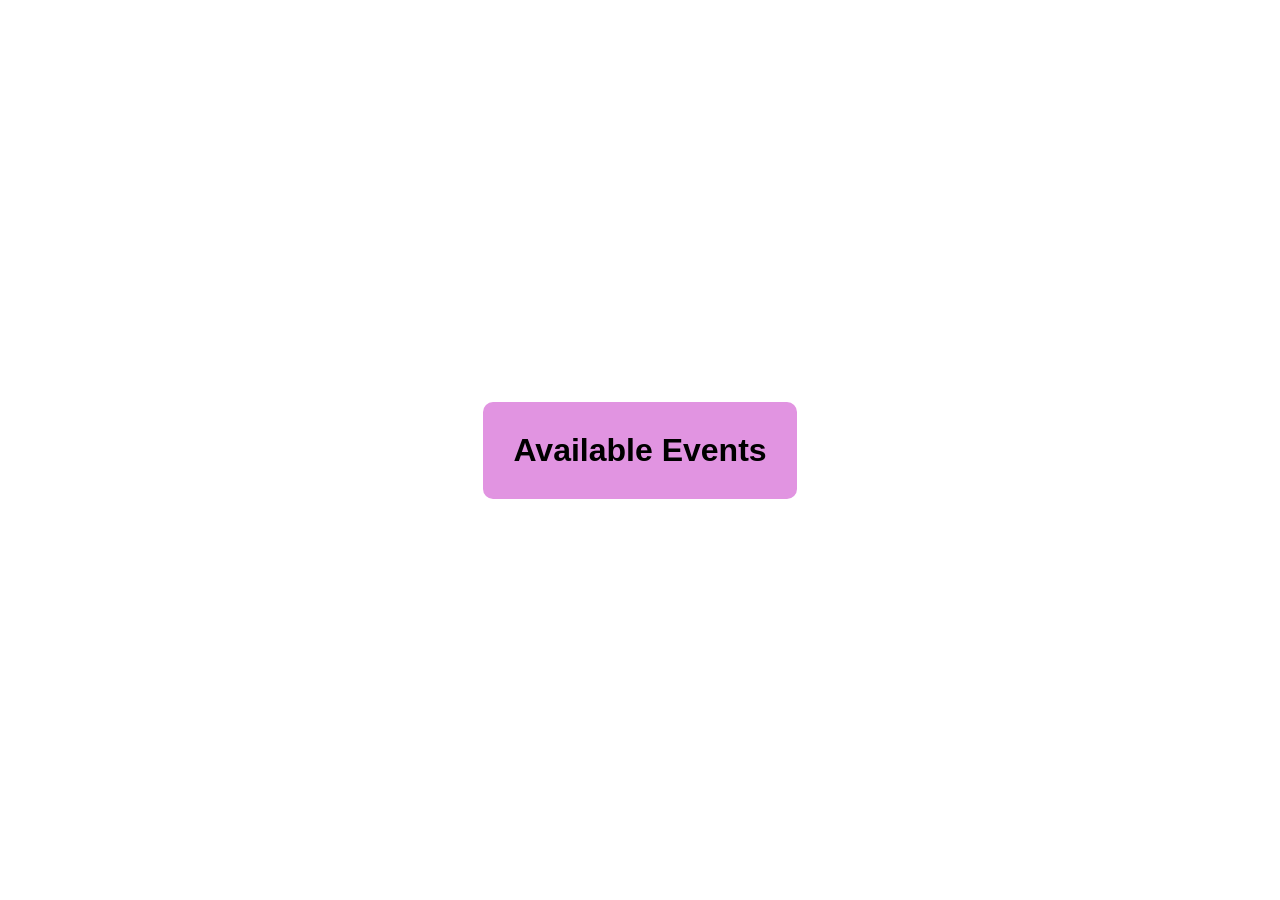
<file: live-event-feed/index.html>
<!doctype html>
<html lang="en">
  <head>
    <meta charset="UTF-8" />
    <meta name="viewport" content="width=device-width, initial-scale=1.0" />
    <title>Live Event Feed</title>
    <link rel="stylesheet" href="style.css">
  </head>
  <body>
    <main>
      <h1 class="page-title">Available Events</h1>
      <div id="event-feed-container" class="feed-grid"></div>
    </main>

    <script src="./app.js"></script>
  </body>
</html>
</file>
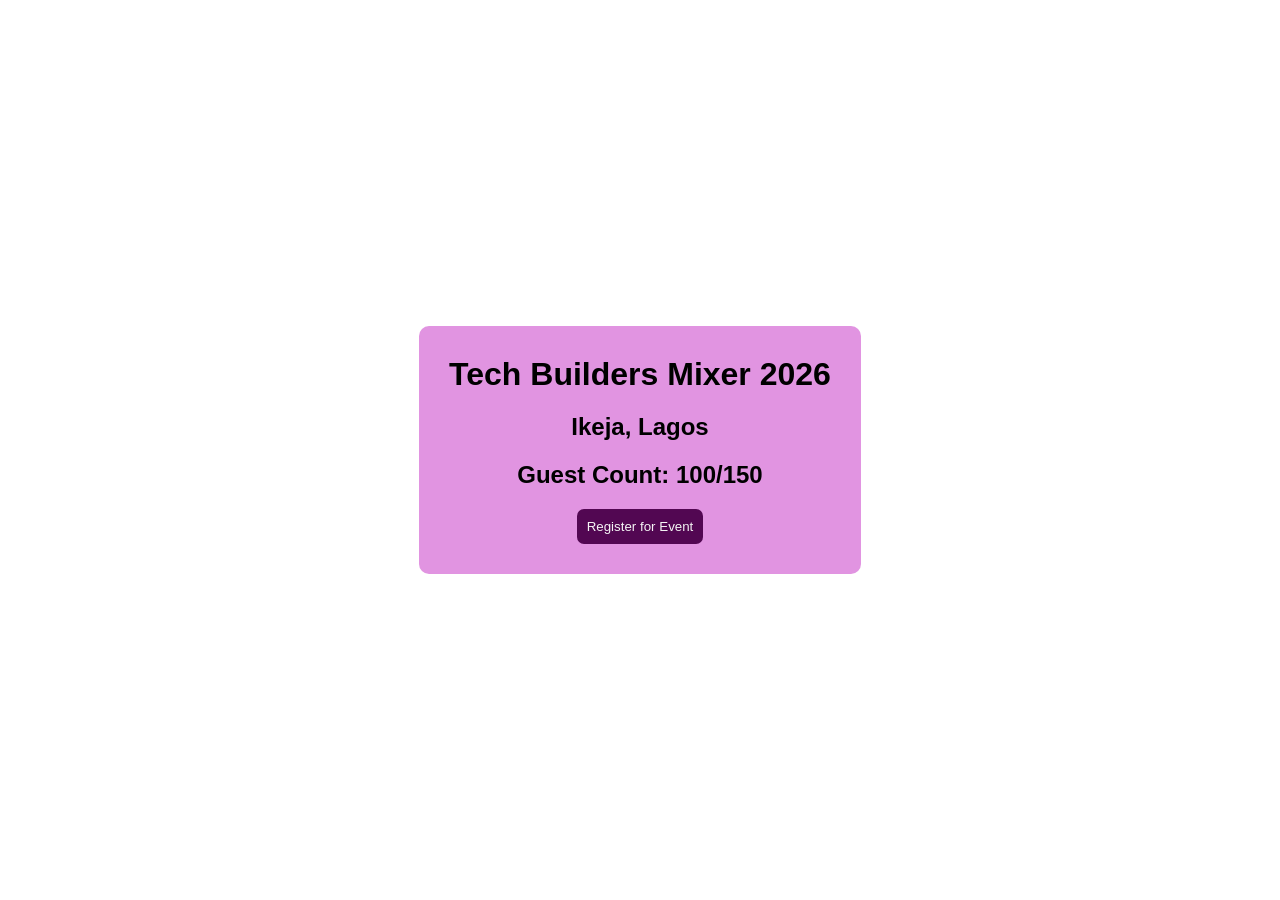
<file: rsvp-counter-app-ui/index.html>
<!doctype html>
<html lang="en">
  <head>
    <meta charset="UTF-8" />
    <meta name="viewport" content="width=device-width, initial-scale=1.0" />
    <title>RSVP COUNTER APP</title>
    <link rel="stylesheet" href="style.css">
  </head>
  <body>
    <main>
      <div class="title">
        <h1 id="event_title"></h1>
      </div>

      <div class="location">
        <h2 id="event_location"></h2>
      </div>

      <div class="count">
        <h2 id="guest_count">Guest Count: 89/150</h2>
      </div>

      <div class="btn">
        <button>Register for Event</button>
      </div>
    </main>

    <script src="./app.js"></script>
  </body>
</html>
</file>
<file: live-event-feed/style.css>
* {
  margin: 0;
  padding: 0;
  box-sizing: border-box;
  font-family: sans-serif;
}

body {
  display: flex;
  align-items: center;
  justify-content: center;
  height: 100vh;
  width: 100vw;
}

main {
  width: max-content;
  

  background: rgb(225, 148, 225);
  text-align: center;
  border-radius: 10px;
  padding: 30px;
}
</file>
<file: rsvp-counter-app-ui/style.css>
* {
  margin: 0;
  padding: 0;
  box-sizing: border-box;
  font-family: sans-serif;
}

body {
  display: flex;
  align-items: center;
  justify-content: center;
  height: 100vh;
  width: 100vw;
}

main {
  width: max-content;
  

  background: rgb(225, 148, 225);
  text-align: center;
  border-radius: 10px;
  padding: 30px;
}

.title, .location, .count {
    margin-bottom: 20px;
}

button {
    border: none;
    padding: 10px;
    border-radius: 7px;
    background: rgb(82, 7, 82);
    color: whitesmoke;
    cursor: pointer;
}

button:hover {
    background: rgb(55, 3, 55);
}
</file>
